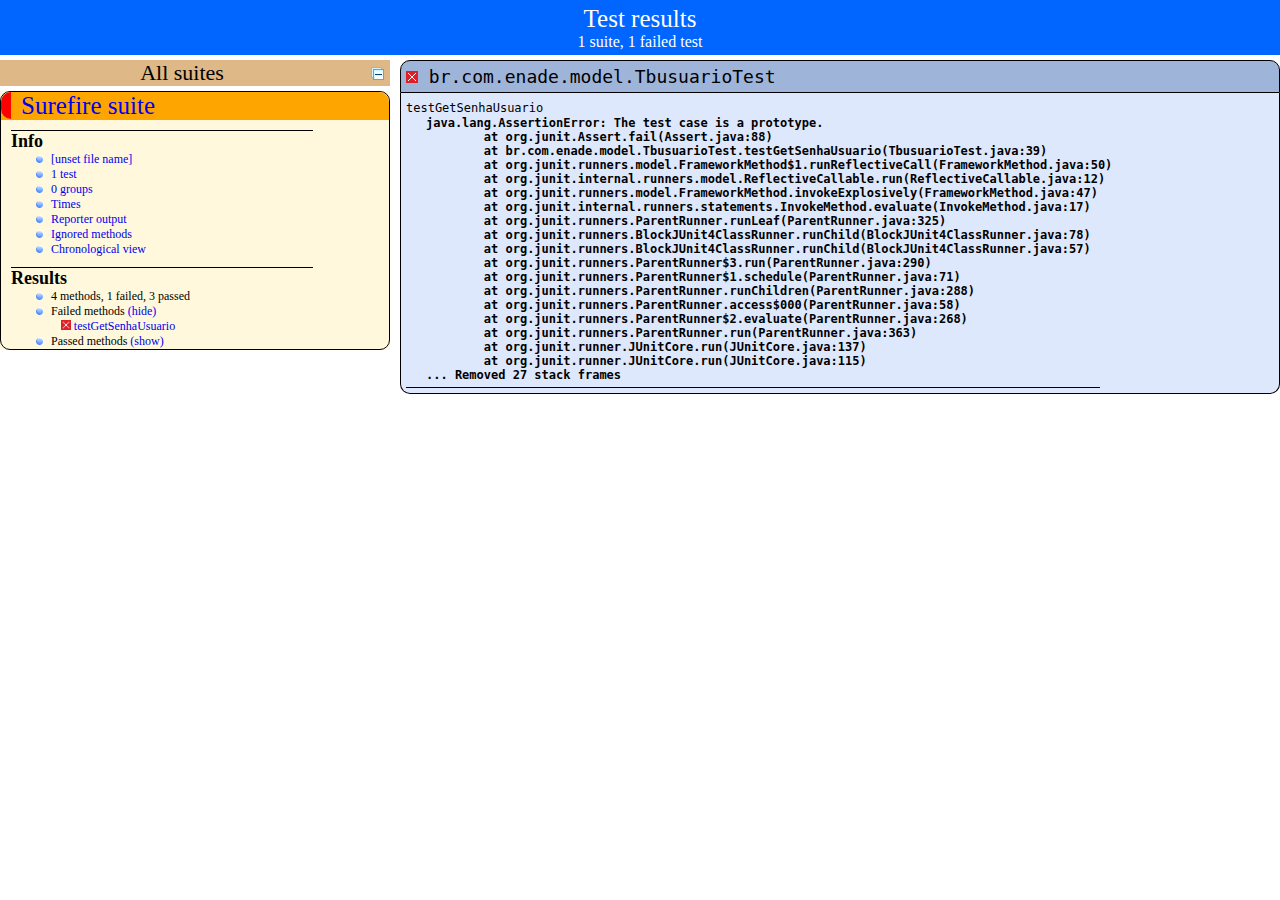
<file: target/surefire-reports/index.html>
<!DOCTYPE html>

<html>
  <head>
  <title>TestNG reports</title>

    <link type="text/css" href="testng-reports.css" rel="stylesheet" />  
    <script type="text/javascript" src="jquery-1.7.1.min.js"></script>
    <script type="text/javascript" src="testng-reports.js"></script>
    <script type="text/javascript" src="https://www.google.com/jsapi"></script>
    <script type='text/javascript'>
      google.load('visualization', '1', {packages:['table']});
      google.setOnLoadCallback(drawTable);
      var suiteTableInitFunctions = new Array();
      var suiteTableData = new Array();
    </script>
    <!--
      <script type="text/javascript" src="jquery-ui/js/jquery-ui-1.8.16.custom.min.js"></script>
     -->
  </head>

  <body>
    <div class="top-banner-root">
      <span class="top-banner-title-font">Test results</span>
      <br/>
      <span class="top-banner-font-1">1 suite, 1 failed test</span>
    </div> <!-- top-banner-root -->
    <div class="navigator-root">
      <div class="navigator-suite-header">
        <span>All suites</span>
        <a href="#" title="Collapse/expand all the suites" class="collapse-all-link">
          <img src="collapseall.gif" class="collapse-all-icon">
          </img> <!-- collapse-all-icon -->
        </a> <!-- collapse-all-link -->
      </div> <!-- navigator-suite-header -->
      <div class="suite">
        <div class="rounded-window">
          <div class="suite-header light-rounded-window-top">
            <a href="#" panel-name="suite-Surefire_suite" class="navigator-link">
              <span class="suite-name border-failed">Surefire suite</span>
            </a> <!-- navigator-link -->
          </div> <!-- suite-header light-rounded-window-top -->
          <div class="navigator-suite-content">
            <div class="suite-section-title">
              <span>Info</span>
            </div> <!-- suite-section-title -->
            <div class="suite-section-content">
              <ul>
                <li>
                  <a href="#" panel-name="test-xml-Surefire_suite" class="navigator-link ">
                    <span>[unset file name]</span>
                  </a> <!-- navigator-link  -->
                </li>
                <li>
                  <a href="#" panel-name="testlist-Surefire_suite" class="navigator-link ">
                    <span class="test-stats">1 test</span>
                  </a> <!-- navigator-link  -->
                </li>
                <li>
                  <a href="#" panel-name="group-Surefire_suite" class="navigator-link ">
                    <span>0 groups</span>
                  </a> <!-- navigator-link  -->
                </li>
                <li>
                  <a href="#" panel-name="times-Surefire_suite" class="navigator-link ">
                    <span>Times</span>
                  </a> <!-- navigator-link  -->
                </li>
                <li>
                  <a href="#" panel-name="reporter-Surefire_suite" class="navigator-link ">
                    <span>Reporter output</span>
                  </a> <!-- navigator-link  -->
                </li>
                <li>
                  <a href="#" panel-name="ignored-methods-Surefire_suite" class="navigator-link ">
                    <span>Ignored methods</span>
                  </a> <!-- navigator-link  -->
                </li>
                <li>
                  <a href="#" panel-name="chronological-Surefire_suite" class="navigator-link ">
                    <span>Chronological view</span>
                  </a> <!-- navigator-link  -->
                </li>
              </ul>
            </div> <!-- suite-section-content -->
            <div class="result-section">
              <div class="suite-section-title">
                <span>Results</span>
              </div> <!-- suite-section-title -->
              <div class="suite-section-content">
                <ul>
                  <li>
                    <span class="method-stats">4 methods, 1 failed,   3 passed</span>
                  </li>
                  <li>
                    <span class="method-list-title failed">Failed methods</span>
                    <span class="show-or-hide-methods failed">
                      <a href="#" panel-name="suite-Surefire_suite" class="hide-methods failed suite-Surefire_suite"> (hide)</a> <!-- hide-methods failed suite-Surefire_suite -->
                      <a href="#" panel-name="suite-Surefire_suite" class="show-methods failed suite-Surefire_suite"> (show)</a> <!-- show-methods failed suite-Surefire_suite -->
                    </span>
                    <div class="method-list-content failed suite-Surefire_suite">
                      <span>
                        <img src="failed.png" width="3%"/>
                        <a href="#" panel-name="suite-Surefire_suite" title="br.com.enade.model.TbusuarioTest" class="method navigator-link" hash-for-method="testGetSenhaUsuario">testGetSenhaUsuario</a> <!-- method navigator-link -->
                      </span>
                      <br/>
                    </div> <!-- method-list-content failed suite-Surefire_suite -->
                  </li>
                  <li>
                    <span class="method-list-title passed">Passed methods</span>
                    <span class="show-or-hide-methods passed">
                      <a href="#" panel-name="suite-Surefire_suite" class="hide-methods passed suite-Surefire_suite"> (hide)</a> <!-- hide-methods passed suite-Surefire_suite -->
                      <a href="#" panel-name="suite-Surefire_suite" class="show-methods passed suite-Surefire_suite"> (show)</a> <!-- show-methods passed suite-Surefire_suite -->
                    </span>
                    <div class="method-list-content passed suite-Surefire_suite">
                      <span>
                        <img src="passed.png" width="3%"/>
                        <a href="#" panel-name="suite-Surefire_suite" title="br.com.enade.model.TbusuarioTest" class="method navigator-link" hash-for-method="testGetSetEmailUsuario">testGetSetEmailUsuario</a> <!-- method navigator-link -->
                      </span>
                      <br/>
                      <span>
                        <img src="passed.png" width="3%"/>
                        <a href="#" panel-name="suite-Surefire_suite" title="br.com.enade.model.TbusuarioTest" class="method navigator-link" hash-for-method="testGetSetIdUsuario">testGetSetIdUsuario</a> <!-- method navigator-link -->
                      </span>
                      <br/>
                      <span>
                        <img src="passed.png" width="3%"/>
                        <a href="#" panel-name="suite-Surefire_suite" title="br.com.enade.model.TbusuarioTest" class="method navigator-link" hash-for-method="testGetSetNomeUsuario">testGetSetNomeUsuario</a> <!-- method navigator-link -->
                      </span>
                      <br/>
                    </div> <!-- method-list-content passed suite-Surefire_suite -->
                  </li>
                </ul>
              </div> <!-- suite-section-content -->
            </div> <!-- result-section -->
          </div> <!-- navigator-suite-content -->
        </div> <!-- rounded-window -->
      </div> <!-- suite -->
    </div> <!-- navigator-root -->
    <div class="wrapper">
      <div class="main-panel-root">
        <div panel-name="suite-Surefire_suite" class="panel Surefire_suite">
          <div class="suite-Surefire_suite-class-failed">
            <div class="main-panel-header rounded-window-top">
              <img src="failed.png"/>
              <span class="class-name">br.com.enade.model.TbusuarioTest</span>
            </div> <!-- main-panel-header rounded-window-top -->
            <div class="main-panel-content rounded-window-bottom">
              <div class="method">
                <div class="method-content">
                  <a name="testGetSenhaUsuario">
                  </a> <!-- testGetSenhaUsuario -->
                  <span class="method-name">testGetSenhaUsuario</span>
                  <div class="stack-trace">java.lang.AssertionError: The test case is a prototype.
	at org.junit.Assert.fail(Assert.java:88)
	at br.com.enade.model.TbusuarioTest.testGetSenhaUsuario(TbusuarioTest.java:39)
	at org.junit.runners.model.FrameworkMethod$1.runReflectiveCall(FrameworkMethod.java:50)
	at org.junit.internal.runners.model.ReflectiveCallable.run(ReflectiveCallable.java:12)
	at org.junit.runners.model.FrameworkMethod.invokeExplosively(FrameworkMethod.java:47)
	at org.junit.internal.runners.statements.InvokeMethod.evaluate(InvokeMethod.java:17)
	at org.junit.runners.ParentRunner.runLeaf(ParentRunner.java:325)
	at org.junit.runners.BlockJUnit4ClassRunner.runChild(BlockJUnit4ClassRunner.java:78)
	at org.junit.runners.BlockJUnit4ClassRunner.runChild(BlockJUnit4ClassRunner.java:57)
	at org.junit.runners.ParentRunner$3.run(ParentRunner.java:290)
	at org.junit.runners.ParentRunner$1.schedule(ParentRunner.java:71)
	at org.junit.runners.ParentRunner.runChildren(ParentRunner.java:288)
	at org.junit.runners.ParentRunner.access$000(ParentRunner.java:58)
	at org.junit.runners.ParentRunner$2.evaluate(ParentRunner.java:268)
	at org.junit.runners.ParentRunner.run(ParentRunner.java:363)
	at org.junit.runner.JUnitCore.run(JUnitCore.java:137)
	at org.junit.runner.JUnitCore.run(JUnitCore.java:115)
... Removed 27 stack frames
</div> <!-- stack-trace -->
                </div> <!-- method-content -->
              </div> <!-- method -->
            </div> <!-- main-panel-content rounded-window-bottom -->
          </div> <!-- suite-Surefire_suite-class-failed -->
          <div class="suite-Surefire_suite-class-passed">
            <div class="main-panel-header rounded-window-top">
              <img src="passed.png"/>
              <span class="class-name">br.com.enade.model.TbusuarioTest</span>
            </div> <!-- main-panel-header rounded-window-top -->
            <div class="main-panel-content rounded-window-bottom">
              <div class="method">
                <div class="method-content">
                  <a name="testGetSetEmailUsuario">
                  </a> <!-- testGetSetEmailUsuario -->
                  <span class="method-name">testGetSetEmailUsuario</span>
                </div> <!-- method-content -->
              </div> <!-- method -->
              <div class="method">
                <div class="method-content">
                  <a name="testGetSetIdUsuario">
                  </a> <!-- testGetSetIdUsuario -->
                  <span class="method-name">testGetSetIdUsuario</span>
                </div> <!-- method-content -->
              </div> <!-- method -->
              <div class="method">
                <div class="method-content">
                  <a name="testGetSetNomeUsuario">
                  </a> <!-- testGetSetNomeUsuario -->
                  <span class="method-name">testGetSetNomeUsuario</span>
                </div> <!-- method-content -->
              </div> <!-- method -->
            </div> <!-- main-panel-content rounded-window-bottom -->
          </div> <!-- suite-Surefire_suite-class-passed -->
        </div> <!-- panel Surefire_suite -->
        <div panel-name="test-xml-Surefire_suite" class="panel">
          <div class="main-panel-header rounded-window-top">
          </div> <!-- main-panel-header rounded-window-top -->
          <div class="main-panel-content rounded-window-bottom">
            <pre>
&lt;?xml version=&quot;1.0&quot; encoding=&quot;UTF-8&quot;?&gt;
&lt;!DOCTYPE suite SYSTEM &quot;http://testng.org/testng-1.0.dtd&quot;&gt;
&lt;suite thread-count=&quot;1&quot; junit=&quot;true&quot; name=&quot;Surefire suite&quot; verbose=&quot;0&quot;&gt;
  &lt;test name=&quot;Surefire test&quot;&gt;
    &lt;classes&gt;
      &lt;class name=&quot;br.com.enade.model.TbusuarioTest&quot;/&gt;
    &lt;/classes&gt;
  &lt;/test&gt; &lt;!-- Surefire test --&gt;
&lt;/suite&gt; &lt;!-- Surefire suite --&gt;
            </pre>
          </div> <!-- main-panel-content rounded-window-bottom -->
        </div> <!-- panel -->
        <div panel-name="testlist-Surefire_suite" class="panel">
          <div class="main-panel-header rounded-window-top">
            <span class="header-content">Tests for Surefire suite</span>
          </div> <!-- main-panel-header rounded-window-top -->
          <div class="main-panel-content rounded-window-bottom">
            <ul>
              <li>
                <span class="test-name">Surefire test (1 class)</span>
              </li>
            </ul>
          </div> <!-- main-panel-content rounded-window-bottom -->
        </div> <!-- panel -->
        <div panel-name="group-Surefire_suite" class="panel">
          <div class="main-panel-header rounded-window-top">
            <span class="header-content">Groups for Surefire suite</span>
          </div> <!-- main-panel-header rounded-window-top -->
          <div class="main-panel-content rounded-window-bottom">
          </div> <!-- main-panel-content rounded-window-bottom -->
        </div> <!-- panel -->
        <div panel-name="times-Surefire_suite" class="panel">
          <div class="main-panel-header rounded-window-top">
            <span class="header-content">Times for Surefire suite</span>
          </div> <!-- main-panel-header rounded-window-top -->
          <div class="main-panel-content rounded-window-bottom">
            <div class="times-div">
              <script type="text/javascript">
suiteTableInitFunctions.push('tableData_Surefire_suite');
function tableData_Surefire_suite() {
var data = new google.visualization.DataTable();
data.addColumn('number', 'Number');
data.addColumn('string', 'Method');
data.addColumn('string', 'Class');
data.addColumn('number', 'Time (ms)');
data.addRows(4);
data.setCell(0, 0, 0)
data.setCell(0, 1, 'testGetSetEmailUsuario')
data.setCell(0, 2, 'br.com.enade.model.TbusuarioTest')
data.setCell(0, 3, 19);
data.setCell(1, 0, 1)
data.setCell(1, 1, 'testGetSenhaUsuario')
data.setCell(1, 2, 'br.com.enade.model.TbusuarioTest')
data.setCell(1, 3, 1);
data.setCell(2, 0, 2)
data.setCell(2, 1, 'testGetSetNomeUsuario')
data.setCell(2, 2, 'br.com.enade.model.TbusuarioTest')
data.setCell(2, 3, 0);
data.setCell(3, 0, 3)
data.setCell(3, 1, 'testGetSetIdUsuario')
data.setCell(3, 2, 'br.com.enade.model.TbusuarioTest')
data.setCell(3, 3, 0);
window.suiteTableData['Surefire_suite']= { tableData: data, tableDiv: 'times-div-Surefire_suite'}
return data;
}
              </script>
              <span class="suite-total-time">Total running time: 20 ms</span>
              <div id="times-div-Surefire_suite">
              </div> <!-- times-div-Surefire_suite -->
            </div> <!-- times-div -->
          </div> <!-- main-panel-content rounded-window-bottom -->
        </div> <!-- panel -->
        <div panel-name="reporter-Surefire_suite" class="panel">
          <div class="main-panel-header rounded-window-top">
            <span class="header-content">Reporter output for Surefire suite</span>
          </div> <!-- main-panel-header rounded-window-top -->
          <div class="main-panel-content rounded-window-bottom">
          </div> <!-- main-panel-content rounded-window-bottom -->
        </div> <!-- panel -->
        <div panel-name="ignored-methods-Surefire_suite" class="panel">
          <div class="main-panel-header rounded-window-top">
            <span class="header-content">0 ignored methods</span>
          </div> <!-- main-panel-header rounded-window-top -->
          <div class="main-panel-content rounded-window-bottom">
          </div> <!-- main-panel-content rounded-window-bottom -->
        </div> <!-- panel -->
        <div panel-name="chronological-Surefire_suite" class="panel">
          <div class="main-panel-header rounded-window-top">
            <span class="header-content">Methods in chronological order</span>
          </div> <!-- main-panel-header rounded-window-top -->
          <div class="main-panel-content rounded-window-bottom">
            <div class="chronological-class">
              <div class="chronological-class-name">br.com.enade.model.TbusuarioTest</div> <!-- chronological-class-name -->
              <div class="test-method">
                <span class="method-name">testGetSetEmailUsuario</span>
                <span class="method-start">0 ms</span>
              </div> <!-- test-method -->
              <div class="test-method">
                <span class="method-name">testGetSetNomeUsuario</span>
                <span class="method-start">20 ms</span>
              </div> <!-- test-method -->
              <div class="test-method">
                <span class="method-name">testGetSetIdUsuario</span>
                <span class="method-start">21 ms</span>
              </div> <!-- test-method -->
              <div class="test-method">
                <img src="failed.png">
                </img>
                <span class="method-name">testGetSenhaUsuario</span>
                <span class="method-start">21 ms</span>
              </div> <!-- test-method -->
          </div> <!-- main-panel-content rounded-window-bottom -->
        </div> <!-- panel -->
      </div> <!-- main-panel-root -->
    </div> <!-- wrapper -->
  </body>
</html>
</file>
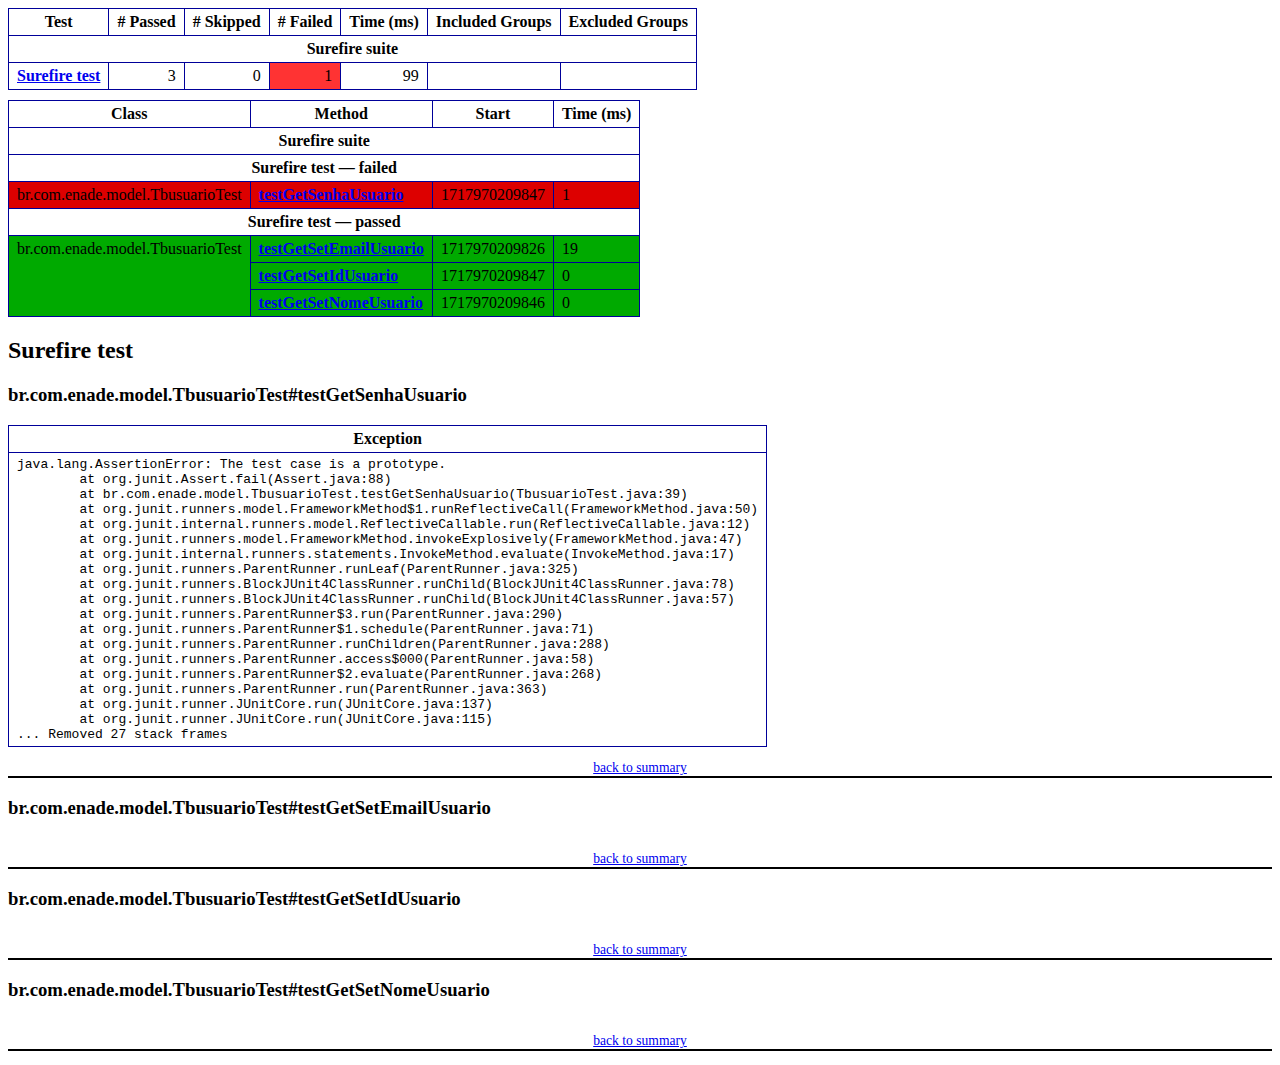
<file: target/surefire-reports/emailable-report.html>
<!DOCTYPE html PUBLIC "-//W3C//DTD XHTML 1.1//EN" "http://www.w3.org/TR/xhtml11/DTD/xhtml11.dtd">
<html xmlns="http://www.w3.org/1999/xhtml"><head><title>TestNG Report</title><style type="text/css">table {margin-bottom:10px;border-collapse:collapse;empty-cells:show}th,td {border:1px solid #009;padding:.25em .5em}th {vertical-align:bottom}td {vertical-align:top}table a {font-weight:bold}.stripe td {background-color: #E6EBF9}.num {text-align:right}.passedodd td {background-color: #3F3}.passedeven td {background-color: #0A0}.skippedodd td {background-color: #DDD}.skippedeven td {background-color: #CCC}.failedodd td,.attn {background-color: #F33}.failedeven td,.stripe .attn {background-color: #D00}.stacktrace {white-space:pre;font-family:monospace}.totop {font-size:85%;text-align:center;border-bottom:2px solid #000}</style></head><body><table><tr><th>Test</th><th># Passed</th><th># Skipped</th><th># Failed</th><th>Time (ms)</th><th>Included Groups</th><th>Excluded Groups</th></tr><tr><th colspan="7">Surefire suite</th></tr><tr><td><a href="#t0">Surefire test</a></td><td class="num">3</td><td class="num">0</td><td class="num attn">1</td><td class="num">99</td><td></td><td></td></tr></table><table><thead><tr><th>Class</th><th>Method</th><th>Start</th><th>Time (ms)</th></tr></thead><tbody><tr><th colspan="4">Surefire suite</th></tr></tbody><tbody id="t0"><tr><th colspan="4">Surefire test &#8212; failed</th></tr><tr class="failedeven"><td rowspan="1">br.com.enade.model.TbusuarioTest</td><td><a href="#m0">testGetSenhaUsuario</a></td><td rowspan="1">1717970209847</td><td rowspan="1">1</td></tr><tr><th colspan="4">Surefire test &#8212; passed</th></tr><tr class="passedeven"><td rowspan="3">br.com.enade.model.TbusuarioTest</td><td><a href="#m1">testGetSetEmailUsuario</a></td><td rowspan="1">1717970209826</td><td rowspan="1">19</td></tr><tr class="passedeven"><td><a href="#m2">testGetSetIdUsuario</a></td><td rowspan="1">1717970209847</td><td rowspan="1">0</td></tr><tr class="passedeven"><td><a href="#m3">testGetSetNomeUsuario</a></td><td rowspan="1">1717970209846</td><td rowspan="1">0</td></tr></tbody></table><h2>Surefire test</h2><h3 id="m0">br.com.enade.model.TbusuarioTest#testGetSenhaUsuario</h3><table class="result"><tr><th>Exception</th></tr><tr><td><div class="stacktrace">java.lang.AssertionError: The test case is a prototype.
	at org.junit.Assert.fail(Assert.java:88)
	at br.com.enade.model.TbusuarioTest.testGetSenhaUsuario(TbusuarioTest.java:39)
	at org.junit.runners.model.FrameworkMethod$1.runReflectiveCall(FrameworkMethod.java:50)
	at org.junit.internal.runners.model.ReflectiveCallable.run(ReflectiveCallable.java:12)
	at org.junit.runners.model.FrameworkMethod.invokeExplosively(FrameworkMethod.java:47)
	at org.junit.internal.runners.statements.InvokeMethod.evaluate(InvokeMethod.java:17)
	at org.junit.runners.ParentRunner.runLeaf(ParentRunner.java:325)
	at org.junit.runners.BlockJUnit4ClassRunner.runChild(BlockJUnit4ClassRunner.java:78)
	at org.junit.runners.BlockJUnit4ClassRunner.runChild(BlockJUnit4ClassRunner.java:57)
	at org.junit.runners.ParentRunner$3.run(ParentRunner.java:290)
	at org.junit.runners.ParentRunner$1.schedule(ParentRunner.java:71)
	at org.junit.runners.ParentRunner.runChildren(ParentRunner.java:288)
	at org.junit.runners.ParentRunner.access$000(ParentRunner.java:58)
	at org.junit.runners.ParentRunner$2.evaluate(ParentRunner.java:268)
	at org.junit.runners.ParentRunner.run(ParentRunner.java:363)
	at org.junit.runner.JUnitCore.run(JUnitCore.java:137)
	at org.junit.runner.JUnitCore.run(JUnitCore.java:115)
... Removed 27 stack frames</div></td></tr></table><p class="totop"><a href="#summary">back to summary</a></p><h3 id="m1">br.com.enade.model.TbusuarioTest#testGetSetEmailUsuario</h3><table class="result"></table><p class="totop"><a href="#summary">back to summary</a></p><h3 id="m2">br.com.enade.model.TbusuarioTest#testGetSetIdUsuario</h3><table class="result"></table><p class="totop"><a href="#summary">back to summary</a></p><h3 id="m3">br.com.enade.model.TbusuarioTest#testGetSetNomeUsuario</h3><table class="result"></table><p class="totop"><a href="#summary">back to summary</a></p></body></html>
</file>
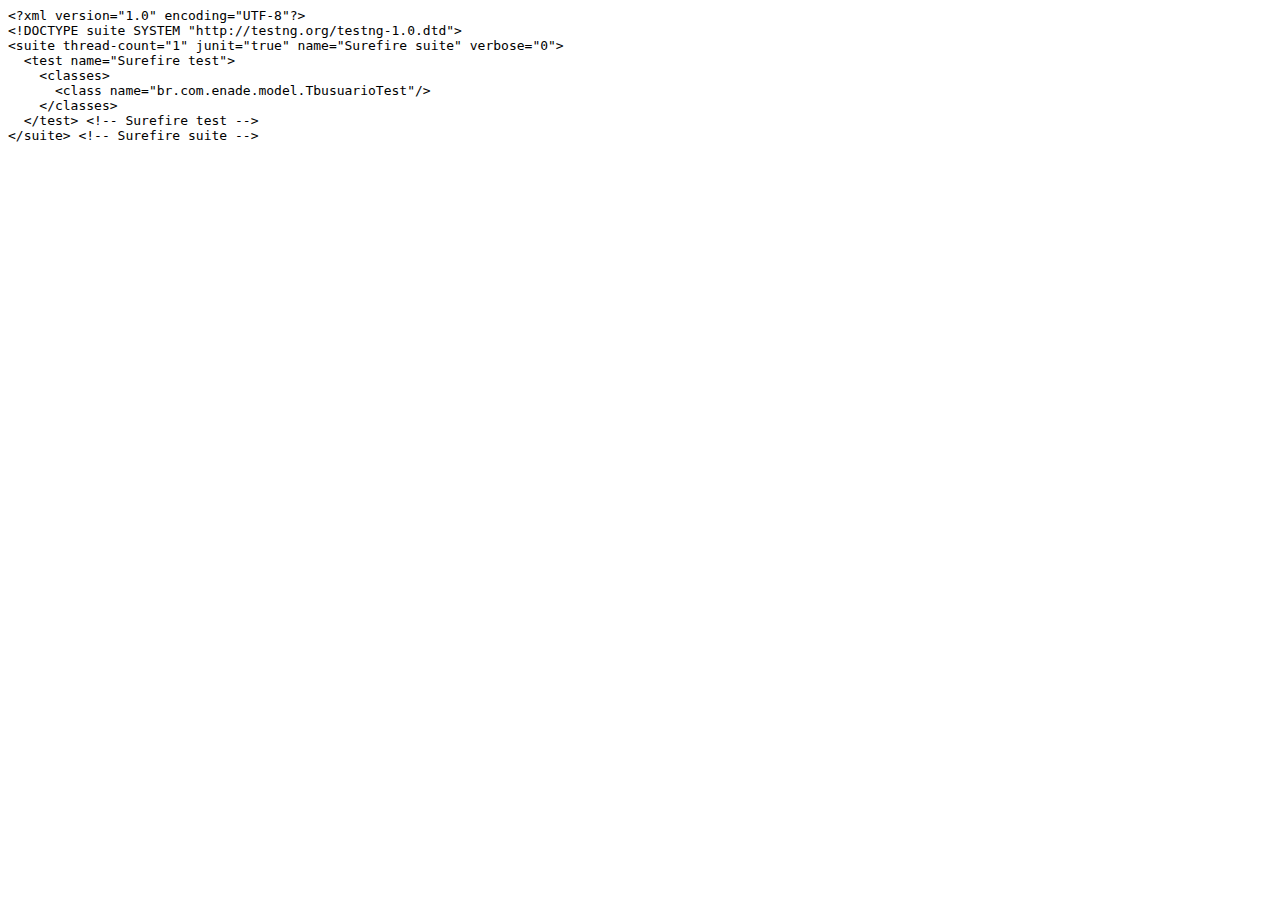
<file: target/surefire-reports/old/Surefire suite/testng.xml.html>
<html><head><title>testng.xml for Surefire suite</title></head><body><tt>&lt;?xml&nbsp;version="1.0"&nbsp;encoding="UTF-8"?&gt;<br/>&lt;!DOCTYPE&nbsp;suite&nbsp;SYSTEM&nbsp;"http://testng.org/testng-1.0.dtd"&gt;<br/>&lt;suite&nbsp;thread-count="1"&nbsp;junit="true"&nbsp;name="Surefire&nbsp;suite"&nbsp;verbose="0"&gt;<br/>&nbsp;&nbsp;&lt;test&nbsp;name="Surefire&nbsp;test"&gt;<br/>&nbsp;&nbsp;&nbsp;&nbsp;&lt;classes&gt;<br/>&nbsp;&nbsp;&nbsp;&nbsp;&nbsp;&nbsp;&lt;class&nbsp;name="br.com.enade.model.TbusuarioTest"/&gt;<br/>&nbsp;&nbsp;&nbsp;&nbsp;&lt;/classes&gt;<br/>&nbsp;&nbsp;&lt;/test&gt;&nbsp;&lt;!--&nbsp;Surefire&nbsp;test&nbsp;--&gt;<br/>&lt;/suite&gt;&nbsp;&lt;!--&nbsp;Surefire&nbsp;suite&nbsp;--&gt;<br/></tt></body></html>
</file>
<file: target/surefire-reports/testng-reports.css>
body {
    margin: 0px 0px 5px 5px;
}

ul {
    margin: 0px;
}

li {
    list-style-type: none;
}

a {
    text-decoration: none;
}

a:hover {
    text-decoration: underline;
}

.navigator-selected {
    background: #ffa500;
}

.wrapper {
    position: absolute;
    top: 60px;
    bottom: 0;
    left: 400px;
    right: 0;
    overflow: auto;
}

.navigator-root {
    position: absolute;
    top: 60px;
    bottom: 0;
    left: 0;
    width: 400px;
    overflow-y: auto;
}

.suite {
    margin: 0px 10px 10px 0px;
    background-color: #fff8dc;
}

.suite-name {
    padding-left: 10px;
    font-size: 25px;
    font-family: Times;
}

.main-panel-header {
    padding: 5px;
    background-color: #9FB4D9; //afeeee;
    font-family: monospace;
    font-size: 18px;
}

.main-panel-content {
    padding: 5px;
    margin-bottom: 10px;
    background-color: #DEE8FC; //d0ffff;
}

.rounded-window {
    border-radius: 10px;
    border-style: solid;
    border-width: 1px;
}

.rounded-window-top {
    border-top-right-radius: 10px 10px;
    border-top-left-radius: 10px 10px;
    border-style: solid;
    border-width: 1px;
    overflow: auto;
}

.light-rounded-window-top {
    border-top-right-radius: 10px 10px;
    border-top-left-radius: 10px 10px;
}

.rounded-window-bottom {
    border-style: solid;
    border-width: 0px 1px 1px 1px;
    border-bottom-right-radius: 10px 10px;
    border-bottom-left-radius: 10px 10px;
    overflow: auto;
}

.method-name {
    font-size: 12px;
    font-family: monospace;
}

.method-content {
    border-style: solid;
    border-width: 0px 0px 1px 0px;
    margin-bottom: 10;
    padding-bottom: 5px;
    width: 80%;
}

.parameters {
    font-size: 14px;
    font-family: monospace;
}

.stack-trace {
    white-space: pre;
    font-family: monospace;
    font-size: 12px;
    font-weight: bold;
    margin-top: 0px;
    margin-left: 20px;
}

.testng-xml {
    font-family: monospace;
}

.method-list-content {
    margin-left: 10px;
}

.navigator-suite-content {
    margin-left: 10px;
    font: 12px 'Lucida Grande';
}

.suite-section-title {
    margin-top: 10px;
    width: 80%;
    border-style: solid;
    border-width: 1px 0px 0px 0px;
    font-family: Times;
    font-size: 18px;
    font-weight: bold;
}

.suite-section-content {
    list-style-image: url(bullet_point.png);
}

.top-banner-root {
    position: absolute;
    top: 0;
    height: 45px;
    left: 0;
    right: 0;
    padding: 5px;
    margin: 0px 0px 5px 0px;
    background-color: #0066ff;
    font-family: Times;
    color: #fff;
    text-align: center;
}

.top-banner-title-font {
    font-size: 25px;
}

.test-name {
    font-family: 'Lucida Grande';
    font-size: 16px;
}

.suite-icon {
    padding: 5px;
    float: right;
    height: 20;
}

.test-group {
    font: 20px 'Lucida Grande';
    margin: 5px 5px 10px 5px;
    border-width: 0px 0px 1px 0px;
    border-style: solid;
    padding: 5px;
}

.test-group-name {
    font-weight: bold;
}

.method-in-group {
    font-size: 16px;
    margin-left: 80px;
}

table.google-visualization-table-table {
    width: 100%;
}

.reporter-method-name {
    font-size: 14px;
    font-family: monospace;
}

.reporter-method-output-div {
    padding: 5px;
    margin: 0px 0px 5px 20px;
    font-size: 12px;
    font-family: monospace;
    border-width: 0px 0px 0px 1px;
    border-style: solid;
}

.ignored-class-div {
    font-size: 14px;
    font-family: monospace;
}

.ignored-methods-div {
    padding: 5px;
    margin: 0px 0px 5px 20px;
    font-size: 12px;
    font-family: monospace;
    border-width: 0px 0px 0px 1px;
    border-style: solid;
}

.border-failed {
    border-top-left-radius: 10px 10px;
    border-bottom-left-radius: 10px 10px;
    border-style: solid;
    border-width: 0px 0px 0px 10px;
    border-color: #f00;
}

.border-skipped {
    border-top-left-radius: 10px 10px;
    border-bottom-left-radius: 10px 10px;
    border-style: solid;
    border-width: 0px 0px 0px 10px;
    border-color: #edc600;
}

.border-passed {
    border-top-left-radius: 10px 10px;
    border-bottom-left-radius: 10px 10px;
    border-style: solid;
    border-width: 0px 0px 0px 10px;
    border-color: #19f52d;
}

.times-div {
    text-align: center;
    padding: 5px;
}

.suite-total-time {
    font: 16px 'Lucida Grande';
}

.configuration-suite {
    margin-left: 20px;
}

.configuration-test {
    margin-left: 40px;
}

.configuration-class {
    margin-left: 60px;
}

.configuration-method {
    margin-left: 80px;
}

.test-method {
    margin-left: 100px;
}

.chronological-class {
    background-color: #0ccff;
    border-style: solid;
    border-width: 0px 0px 1px 1px;
}

.method-start {
    float: right;
}

.chronological-class-name {
    padding: 0px 0px 0px 5px;
    color: #008;
}

.after, .before, .test-method {
    font-family: monospace;
    font-size: 14px;
}

.navigator-suite-header {
    font-size: 22px;
    margin: 0px 10px 5px 0px;
    background-color: #deb887;
    text-align: center;
}

.collapse-all-icon {
    padding: 5px;
    float: right;
}
</file>
